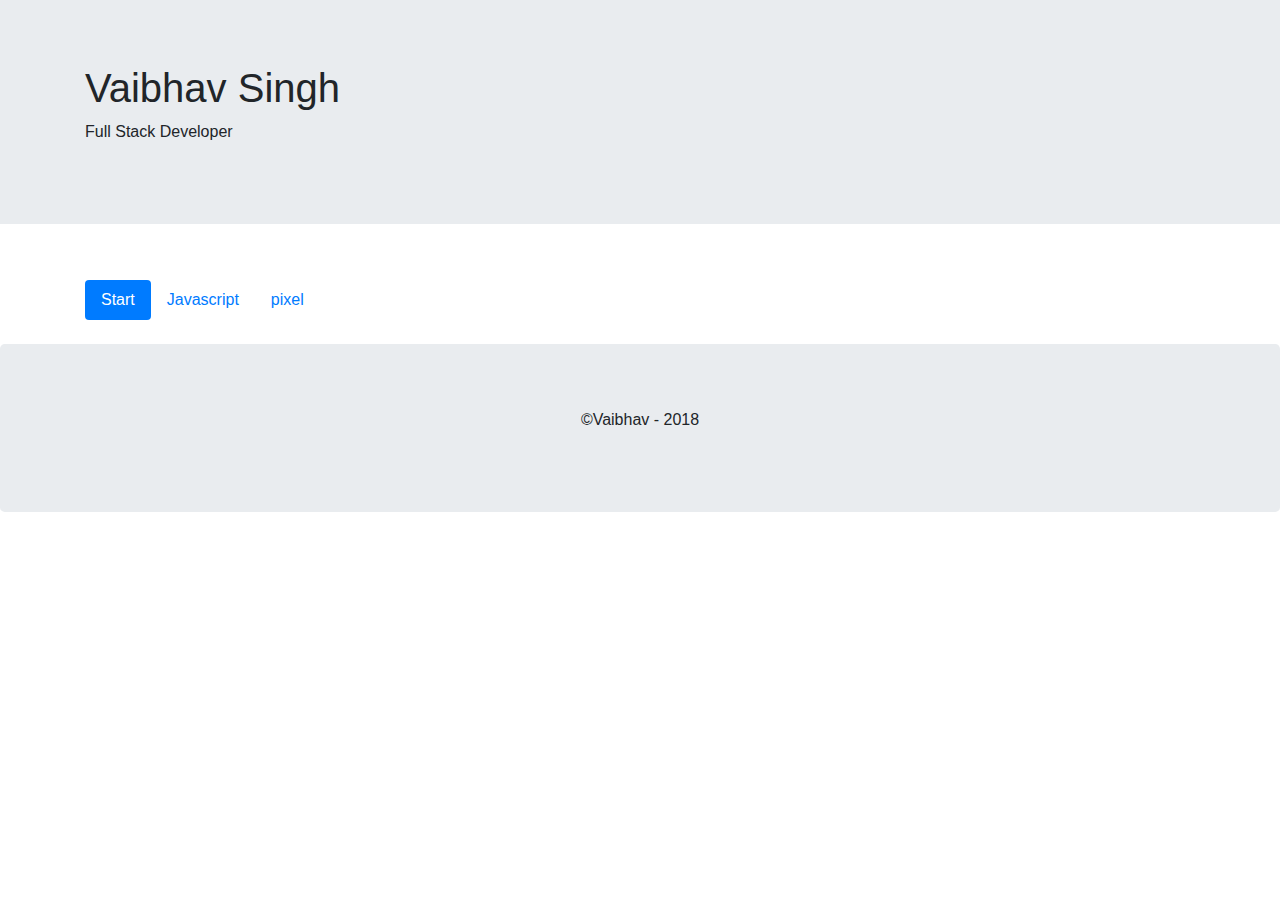
<file: index.html>
<!Doctype html>
<html lang="en">

<head>
    <!-- Required meta tags -->
    <meta charset="utf-8">
    <meta name="viewport" content="width=device-width, initial-scale=1, shrink-to-fit=no">

    <!-- Bootstrap CSS -->
    <link rel="stylesheet" href="https://maxcdn.bootstrapcdn.com/bootstrap/4.0.0/css/bootstrap.min.css" integrity="sha384-Gn5384xqQ1aoWXA+058RXPxPg6fy4IWvTNh0E263XmFcJlSAwiGgFAW/dAiS6JXm"
        crossorigin="anonymous">

    <title>Vaibhav Singh</title>
</head>

<body>
    <div class="jumbotron jumbotron-fluid">
        <div class="container">
            <h1>Vaibhav Singh</h1>
            <p>Full Stack Developer</p>
        </div>
    </div>

    <div class="container">

        <br>
        <!-- Nav pills -->
        <ul class="nav nav-pills" role="tablist">
            <li class="nav-item">
                <a class="nav-link active" data-toggle="pill" href="#home">Start</a>
            </li>
            <li class="nav-item">
                <a class="nav-link" data-toggle="pill" href="#menu1">Javascript</a>
            </li>
            <li class="nav-item">
                <a class="nav-link" data-toggle="pill" href="#menu2">pixel</a>
            </li>
        </ul>

        <!-- Tab panes -->
        <div class="tab-content">
            <div id="home" class="container tab-pane active">
                <br>


            </div>
            <div id="menu1" class="container tab-pane fade">
                <br>

                <div class="container">
                    <div class="card-deck" style="width: 50%;">

                        <div class="card">
                            <div class="card-body text-center">
                                <p class="card-text">Popular pong game / tennis game</p>
                            </div>
                            <img class="card-img-bottom" src="./resources/images/tennis.JPG" alt="tennis" style="width:100%">
                            <a href="./Tennis/game.html" class="btn btn-primary">PLAY</a>
                        </div>

                        <div class="card">
                            <div class="card-body text-center">
                                <p class="card-text">Flappy bird game as a ufo runaway</p>
                            </div>
                            <img class="card-img-bottom" src="./resources/images/ufo.JPG" alt="ufo" style="width:100%">
                            <a href="./ufo/ufo.html" class="btn btn-primary">PLAY</a>
                        </div>

                    </div>
                </div>



            </div>
            <div id="menu2" class="container tab-pane fade">
                <br>

            </div>
        </div>
    </div>

    <div class="jumbotron text-center" style="margin-bottom:0">
        <p> ©Vaibhav - 2018</p>
    </div>
    <!-- Optional JavaScript -->
    <!-- jQuery first, then Popper.js, then Bootstrap JS -->
    <script src="https://code.jquery.com/jquery-3.2.1.slim.min.js" integrity="sha384-KJ3o2DKtIkvYIK3UENzmM7KCkRr/rE9/Qpg6aAZGJwFDMVNA/GpGFF93hXpG5KkN"
        crossorigin="anonymous"></script>
    <script src="https://cdnjs.cloudflare.com/ajax/libs/popper.js/1.12.9/umd/popper.min.js" integrity="sha384-ApNbgh9B+Y1QKtv3Rn7W3mgPxhU9K/ScQsAP7hUibX39j7fakFPskvXusvfa0b4Q"
        crossorigin="anonymous"></script>
    <script src="https://maxcdn.bootstrapcdn.com/bootstrap/4.0.0/js/bootstrap.min.js" integrity="sha384-JZR6Spejh4U02d8jOt6vLEHfe/JQGiRRSQQxSfFWpi1MquVdAyjUar5+76PVCmYl"
        crossorigin="anonymous"></script>
</body>

</html>
</file>
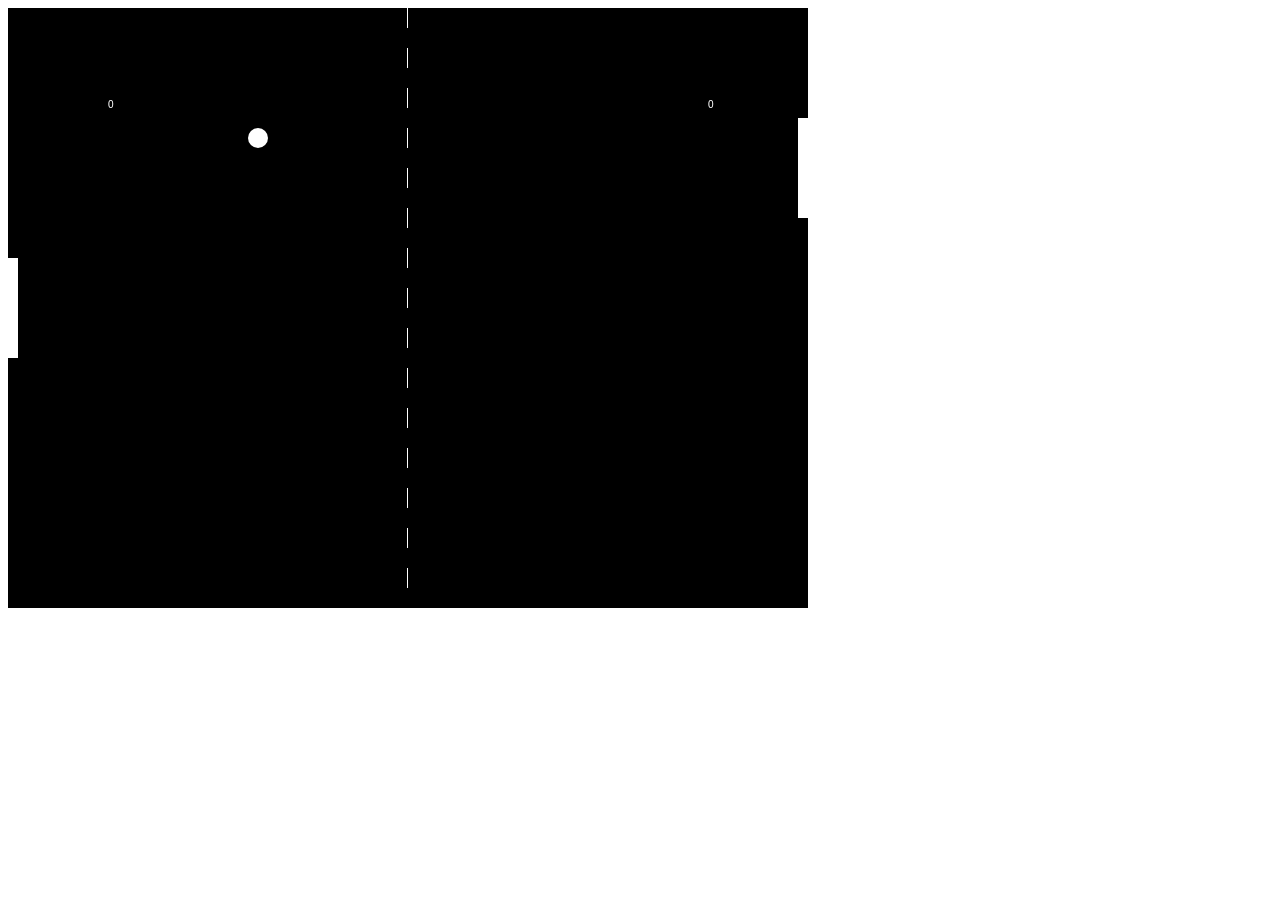
<file: Tennis/game.html>
<!DOCTYPE html>
<html lang="en">
<head>
    <meta charset="UTF-8">
    <meta name="viewport" content="width=device-width, initial-scale=1.0">
    <meta http-equiv="X-UA-Compatible" content="ie=edge">
    <title>Tennis</title>
    <script src="game.js"></script>
</head>
<body>
    <canvas id="gameCanvas", height="600", width="800">
        
    </canvas>
</body>
</html>
</file>
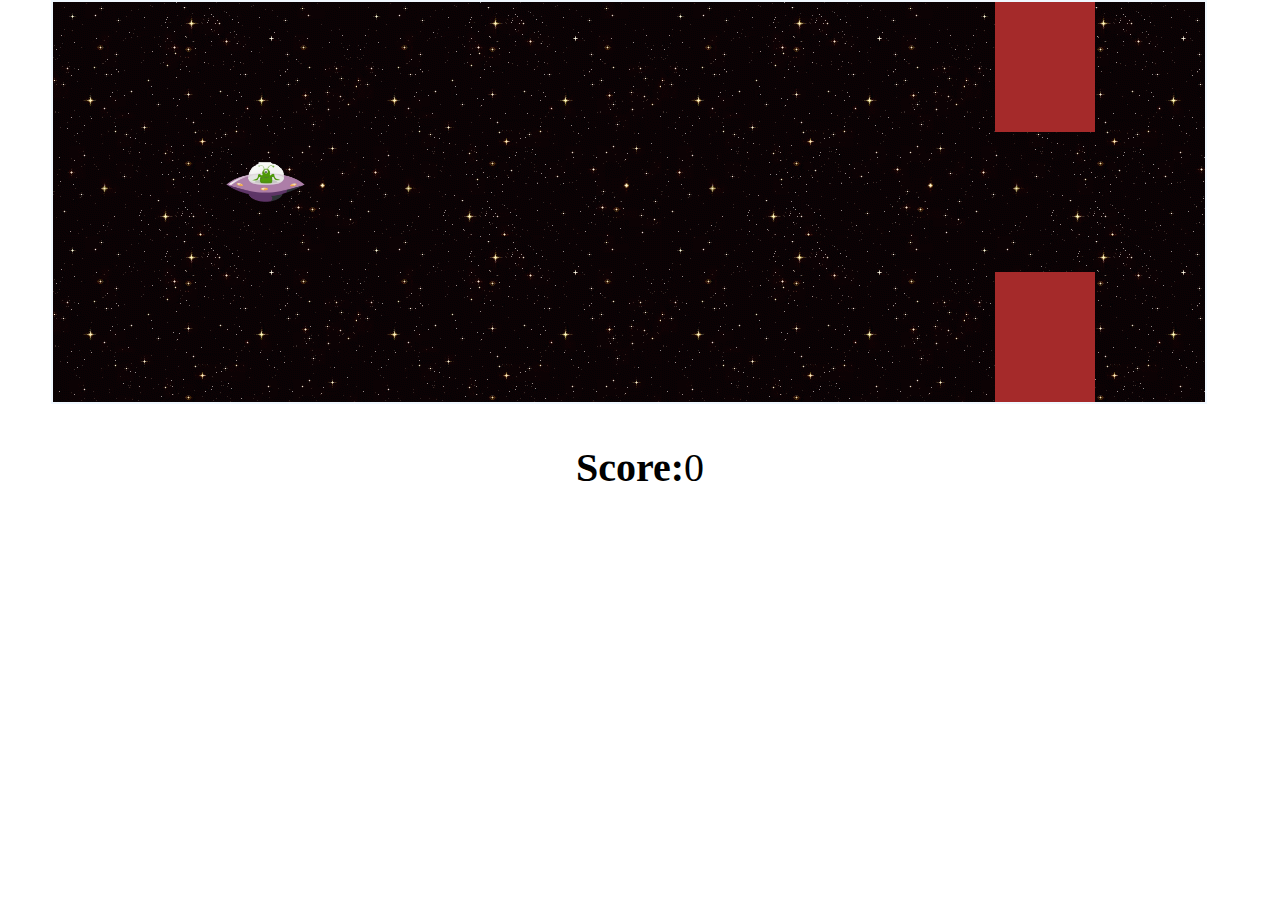
<file: ufo/ufo.html>
<!DOCTYPE html>
<html lang="en">
<head>
    <meta charset="UTF-8">
    <meta name="viewport" content="width=device-width, initial-scale=1.0">
    <meta http-equiv="X-UA-Compatible" content="ie=edge">
    <title>UFO on run</title>
    <link rel="stylesheet" href="style.css" />
    
</head>
<body>
    <div id="container">
        <button id="restart_btn">Restart</button>
        <div id= "ufo"></div>

        
        <div id="pole_1" class="pole"></div>
        <div id="pole_2" class="pole"></div>
    </div>

    <div id="score_div">
        <p><b>Score:</b><span id="score">0</span></p>
        <!-- <p><b>Speed:</b><span id="speed">10</span></p> -->
    </div>


    <script src="https://code.jquery.com/jquery-3.3.1.min.js"></script>
    <script src="ufo.js"></script>
</body>
</html>
</file>
<file: ufo/style.css>
body{
    height:100%;
    width:100%;
    margin:0;
}

#container{
    position: relative;
    height:400px;
    width:90%;
    border: 2px solid aliceblue;
    background:url(background.gif);
    margin-left: 4%;
    overflow: hidden;
}

#ufo{
    position: absolute;
    background:url(ufo.png);
    height:10%;
    width:7%;
    background-size:contain;
    background-repeat: no-repeat;
    top:20%;
    left:15%; 
    animation: ufo-blink steps(28) 1s infinite both;
}

@keyframes ufo-blink {
    0% { transform: translate(1px, 1px) rotate(0deg); opacity: 1;}
    10% { transform: translate(-1px, -2px) rotate(-1deg); opacity: 0.8;}
    20% { transform: translate(-3px, 0px) rotate(1deg); opacity: 0.7;}
    30% { transform: translate(3px, 2px) rotate(0deg); opacity: 0.5;}
    40% { transform: translate(1px, -1px) rotate(1deg); opacity: 0.3;}
    50% { transform: translate(-1px, 2px) rotate(-1deg); opacity: 0.3;}
    60% { transform: translate(-3px, 1px) rotate(0deg); opacity: 0.5;}
    70% { transform: translate(3px, 1px) rotate(-1deg); opacity: 0.7;}
    80% { transform: translate(-1px, -1px) rotate(1deg); opacity: 0.8;}
    90% { transform: translate(1px, 2px) rotate(0deg); opacity: 0.9;}
    100% { transform: translate(1px, -2px) rotate(-1deg); opacity: 1;}
}

.pole{

    position: absolute;
    height:130px;
    width:100px;
    background-color: brown;
    right:-50px;
}

#pole_1{
    top:0;
}

#pole_2{
    bottom:0;
}

#score_div{
    text-align: center;
    font-size:40px;
}

#restart_btn{
    position: absolute;
    top:0;
    /* width:100%; */
    padding:20px;
    background-color:brown;
    color:white;
    font-size: 35px;
    border:none;
    cursor:pointer;
    display: none;
}

.stop_animation {
    animation-play-state: paused !important;
    opacity: 1 !important;
}
</file>
